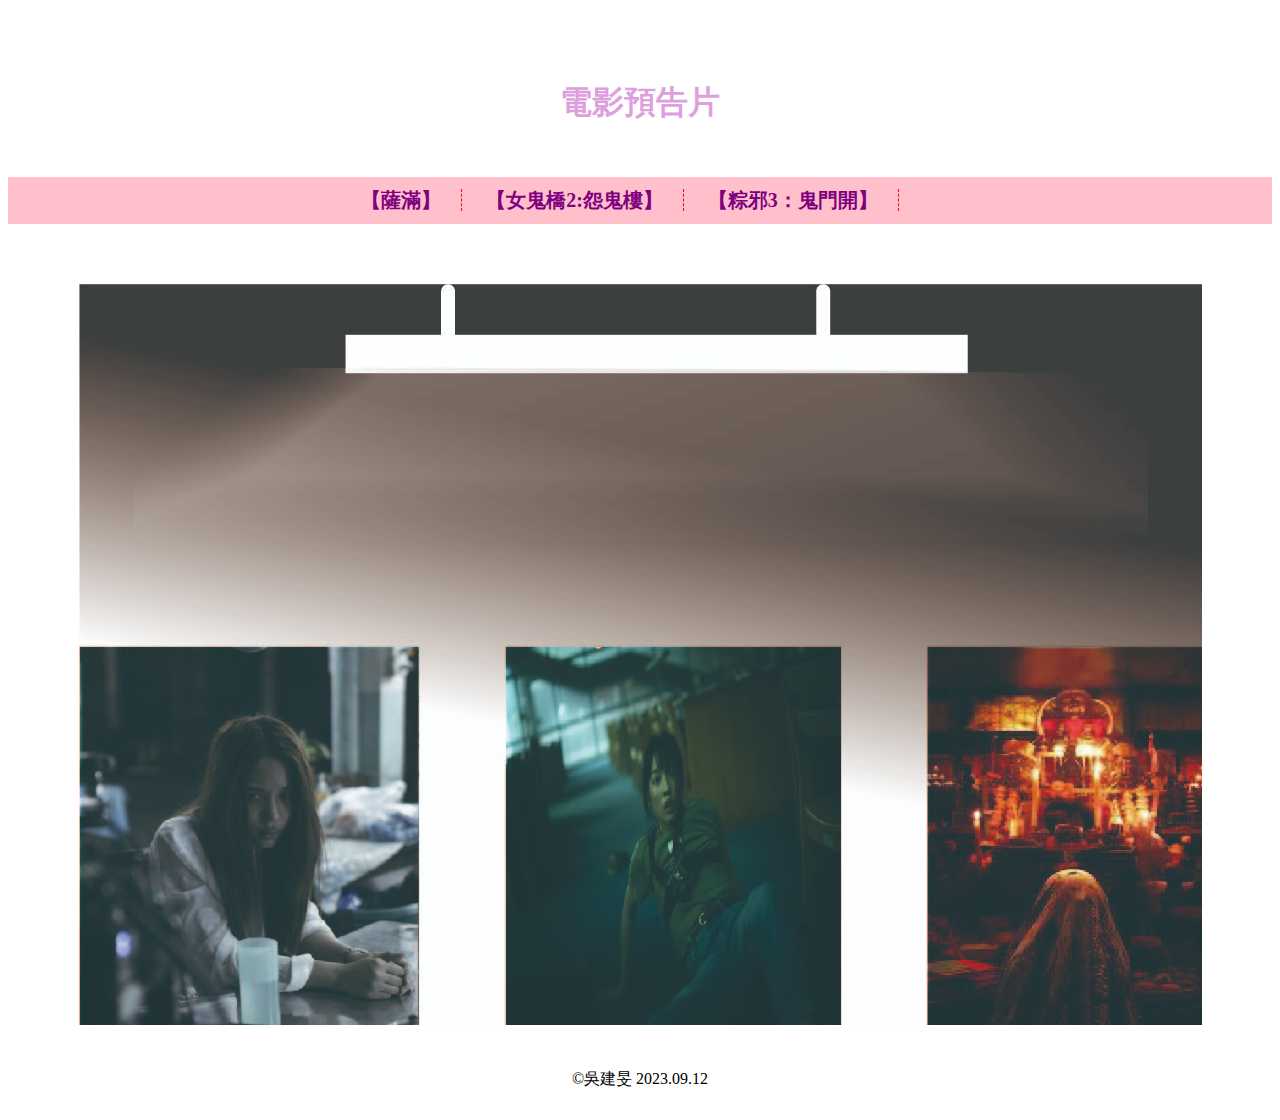
<file: index.html>
<!DOCTYPE html>
<html lang="en">

<head>
    <meta charset="UTF-8">
    <meta name="viewport" content="width=device-width, initial-scale=1.0">
    <meta http-equiv="X-UA-Compatible" content="ie=edge">
    <title>Document</title>
    <link rel="stylesheet" href="style.css">
</head>

<body>
    <div id="wrap">
        <header>
            <h1><a href="index.html">電影預告片</a></h1>
            </header>
        <nav>
            <a href="v1.html">【薩滿】</a>
            <a href="v2.html">【女鬼橋2:怨鬼樓】</a>
            <a href="v3.html">【粽邪3：鬼門開】</a>
        </nav>
        <section>
            <img src="images/123_工作區域 1.jpg"alt="">
        </section>
        <footer>&copy;吳建旻 2023.09.12</footer>

    </div>
</body>

</html>
</file>
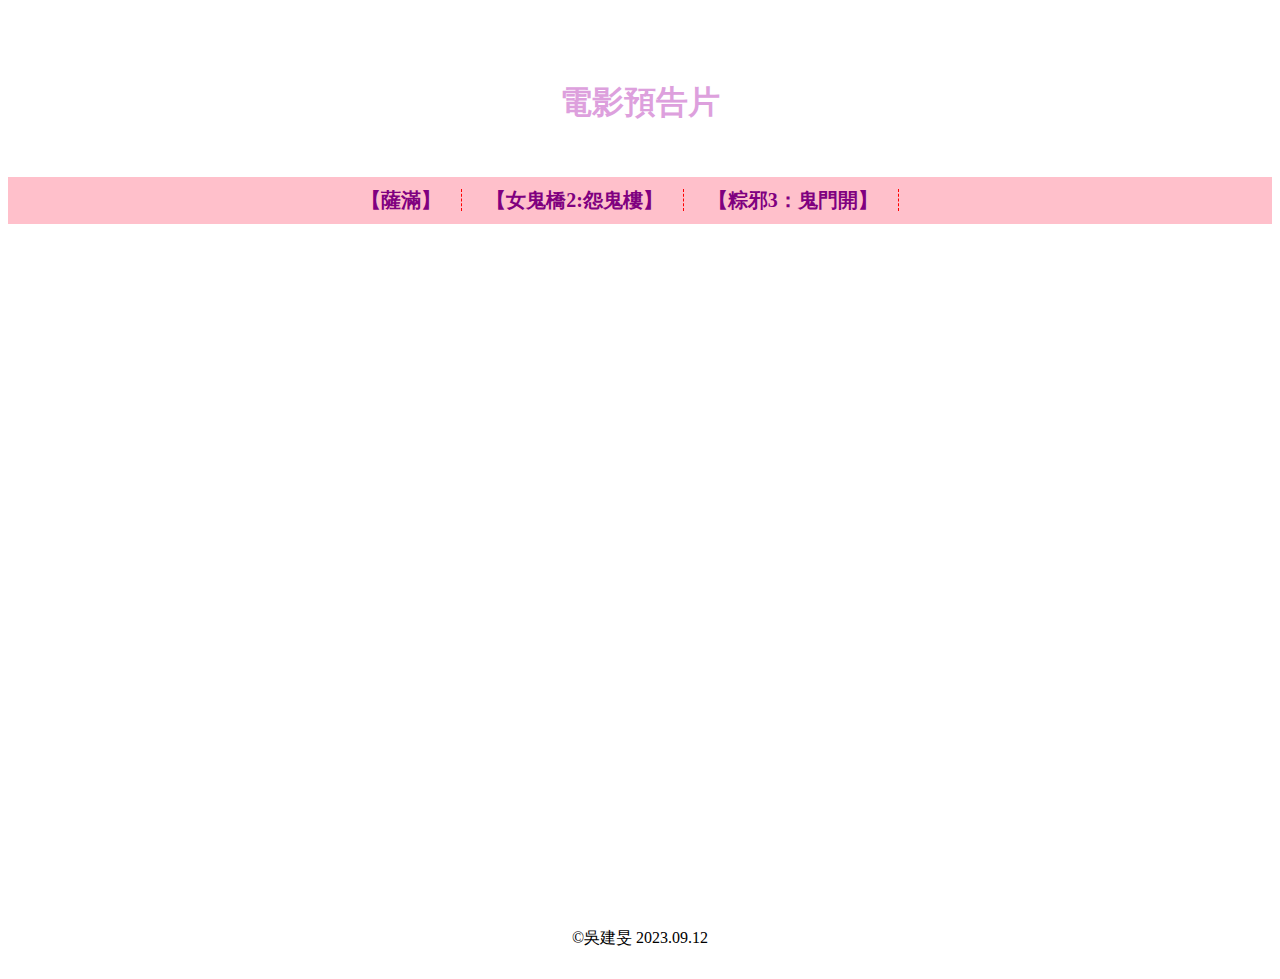
<file: v1.html>
<!DOCTYPE html>
<html lang="en">

<head>
    <meta charset="UTF-8">
    <meta name="viewport" content="width=device-width, initial-scale=1.0">
    <meta http-equiv="X-UA-Compatible" content="ie=edge">
    <title>Document</title>
    <link rel="stylesheet" href="style.css">
</head>

<body>
    <div id="wrap">
        <header>
            <h1><a href="index.html">電影預告片</a></h1>
        </header>
        <nav>
            <a href="v1.html">【薩滿】</a>
            <a href="v2.html">【女鬼橋2:怨鬼樓】</a>
            <a href="v3.html">【粽邪3：鬼門開】</a>
        </nav>
        <section>
            <iframe src="https://www.youtube.com/embed/qplfbM-9frA?si=1nJzzic47GoC69Vd" title="YouTube video player" frameborder="0" allow="accelerometer; autoplay; clipboard-write; encrypted-media; gyroscope; picture-in-picture; web-share" allowfullscreen></iframe>
        </section>
        <footer>&copy;吳建旻 2023.09.12</footer>

    </div>
</body>

</html>
</file>
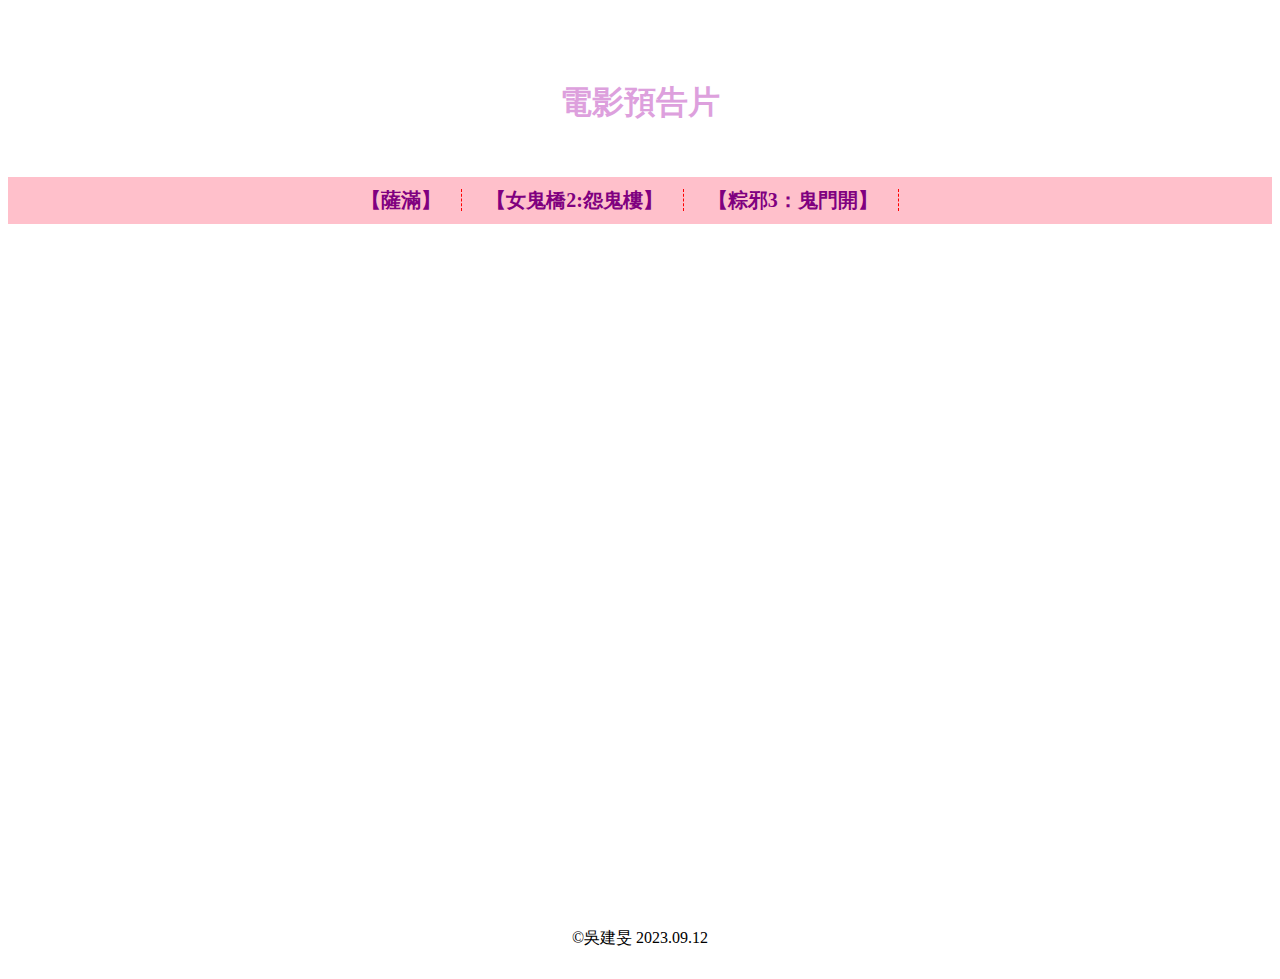
<file: v2.html>
<!DOCTYPE html>
<html lang="en">

<head>
    <meta charset="UTF-8">
    <meta name="viewport" content="width=device-width, initial-scale=1.0">
    <meta http-equiv="X-UA-Compatible" content="ie=edge">
    <title>Document</title>
    <link rel="stylesheet" href="style.css">
</head>

<body>
    <div id="wrap">
        <header>
            <h1><a href="index.html">電影預告片</a></h1>
        </header>
        <nav>
            <a href="v1.html">【薩滿】</a>
            <a href="v2.html">【女鬼橋2:怨鬼樓】</a>
            <a href="v3.html">【粽邪3：鬼門開】</a>
        </nav>
        <section>
            <iframe src="https://www.youtube.com/embed/aGNrDi4-Xqs?si=h5Kip4KeDdGTl43H" title="YouTube video player" frameborder="0" allow="accelerometer; autoplay; clipboard-write; encrypted-media; gyroscope; picture-in-picture; web-share" allowfullscreen></iframe>
        </section>
        <footer>&copy;吳建旻 2023.09.12</footer>

    </div>
</body>

</html>
</file>
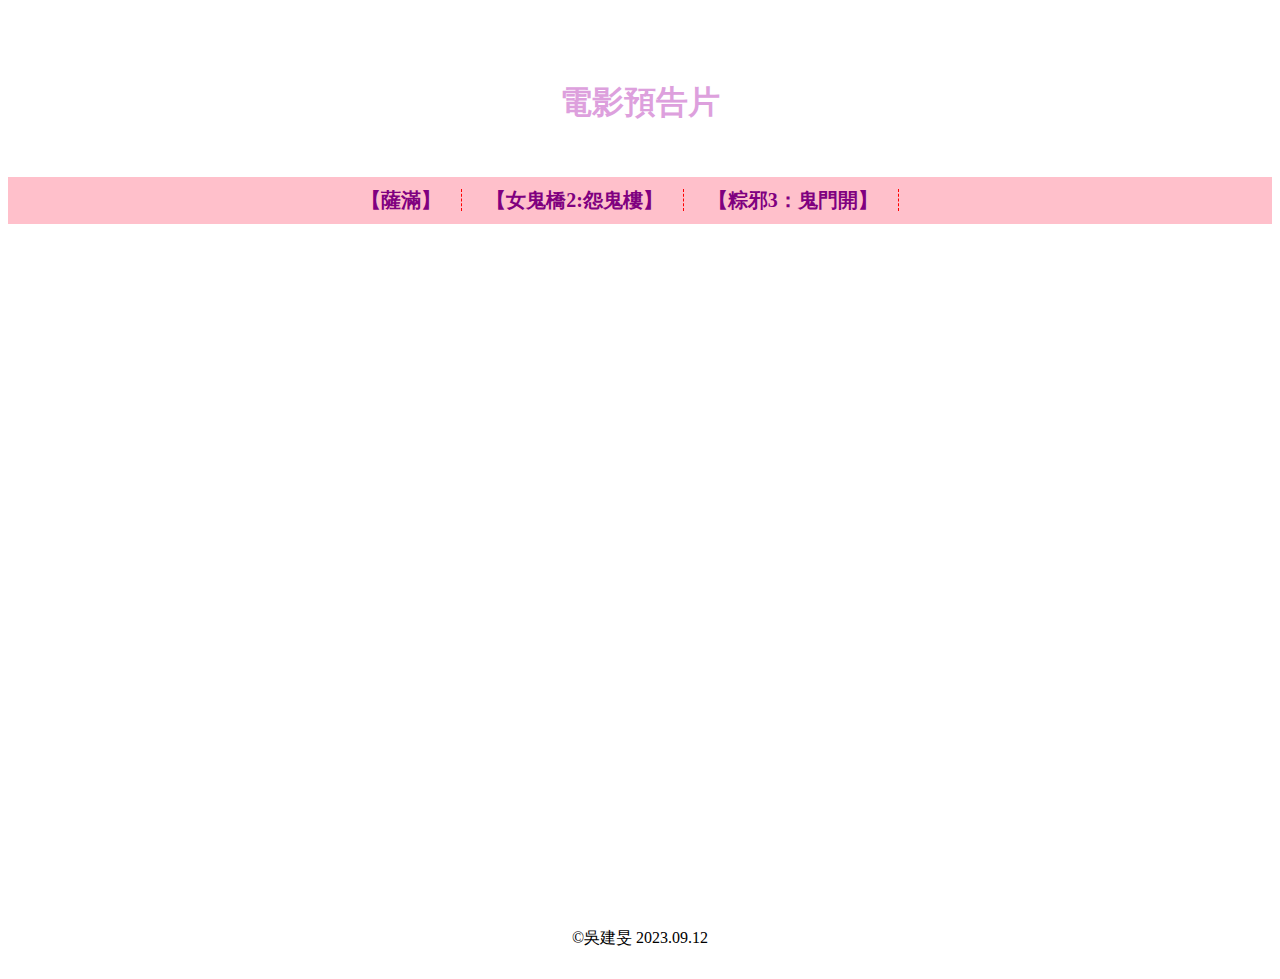
<file: v3.html>
<!DOCTYPE html>
<html lang="en">

<head>
    <meta charset="UTF-8">
    <meta name="viewport" content="width=device-width, initial-scale=1.0">
    <meta http-equiv="X-UA-Compatible" content="ie=edge">
    <title>Document</title>
    <link rel="stylesheet" href="style.css">
</head>

<body>
    <div id="wrap">
        <header>
            <h1><a href="index.html">電影預告片</a></h1>
        </header>
        <nav>
            <a href="v1.html">【薩滿】</a>
            <a href="v2.html">【女鬼橋2:怨鬼樓】</a>
            <a href="v3.html">【粽邪3：鬼門開】</a>
        </nav>
        <section>
            <iframe src="https://www.youtube.com/embed/cw5_OMOy1J8?si=UY6mGEhIRYvBmgpJ" title="YouTube video player" frameborder="0" allow="accelerometer; autoplay; clipboard-write; encrypted-media; gyroscope; picture-in-picture; web-share" allowfullscreen></iframe>
        </section>
        <footer>&copy;吳建旻 2023.09.12</footer>

    </div>
</body>

</html>
</file>
<file: style.css>
#wrap{
    text-align: center;
    margin-top: 50px;
}
header,
nav,
section,
footer{
    margin-bottom: 20px;
    padding: 10px;
    padding-bottom: 10px;
}
header a{
    text-decoration: none;
    color:plum;
}
nav{
    background-color: pink;
}
nav a{
    color:purple;
    font-weight: bold;
    text-decoration: none;
    margin-right: 20px;
    font-size: 20px;
    border-right: 1px dashed red;
    padding-right: 20px;
}
section{
    margin-top: 50px;
}

section iframe{
    width: 960px;
    height: 600px;
}
</file>
